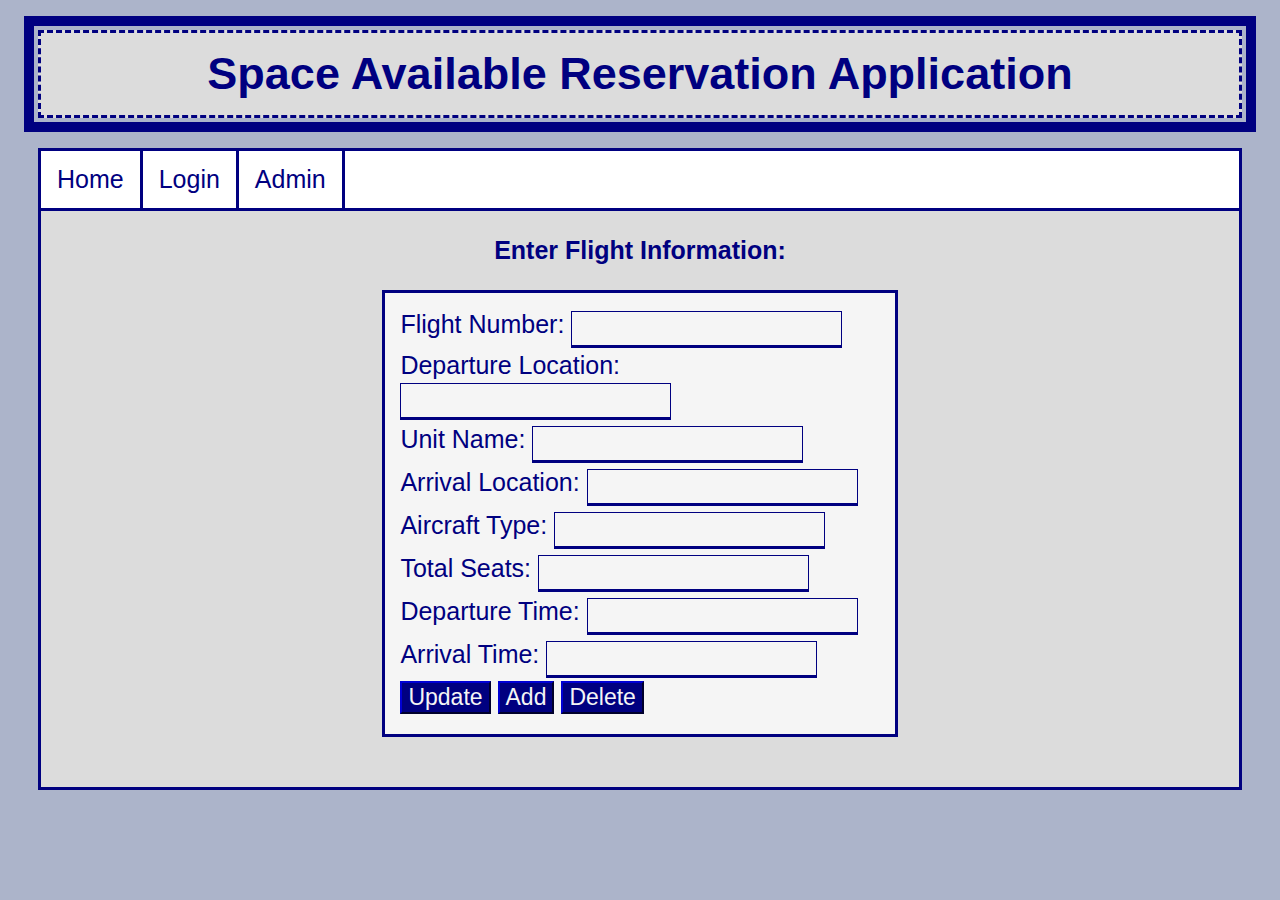
<file: src/web/admin.html>
<!DOCTYPE html>
<html lang="en">
    <head>
        <title>Space A Reservation Application</title>
        <meta name="description" content="Space A reservation webapp.">
        <link rel="stylesheet", href="csl.css">
    </head>
    <body>
        <h1>Space Available Reservation Application</h1>

        <div class="site_body">
            <nav>
                <ul class = "navtxt">
                    <li><a href = index.html>Home</a></li> 
                    <li><a href = login.php>Login</a></li> 
                    <li><a href = admin.html>Admin</a></li> 
                </ul>
            </nav>
            <h3>Enter Flight Information:</h3>
            <form method="post">
                <label for = "flightNum">Flight Number: </label>
                <input type = "text" id ="flightNum" name = "flightNum" required/><br>
                
                <label for = "departLocation">Departure Location: </label>
                <input type = "text" id ="departLocation" name = "departLocation" required/><br>
                
                <label for = "unitName">Unit Name: </label>
                <input type = "text" id = "unitName" name = "unitName" required/><br>

                <label for = "arriveLocation">Arrival Location: </label>
                <input type = "text" id ="arriveLocation" name = "arriveLocation" required/><br>

                <label for = "aircraftType">Aircraft Type: </label>
                <input type = "text" id ="aircraftType" name = "aircraftType" required/><br>

                <label for = "totalSeats">Total Seats: </label>
                <input type = "text" id ="totalSeats" name = "totalSeats" required/><br>

                <label for = "departTime">Departure Time: </label>
                <input type = "text" id ="departTime" name = "departTime" required/><br>

                <label for = "arriveTime">Arrival Time: </label>
                <input type = "text" id ="arriveTime" name = "arriveTime" required/><br>
                
                <input type = "submit" value = "Update"/>
                <input type = "submit" value = "Add"/>
                <input type = "submit" value = "Delete"/>
            </form>
        </div>
    </body>

</html>
</file>
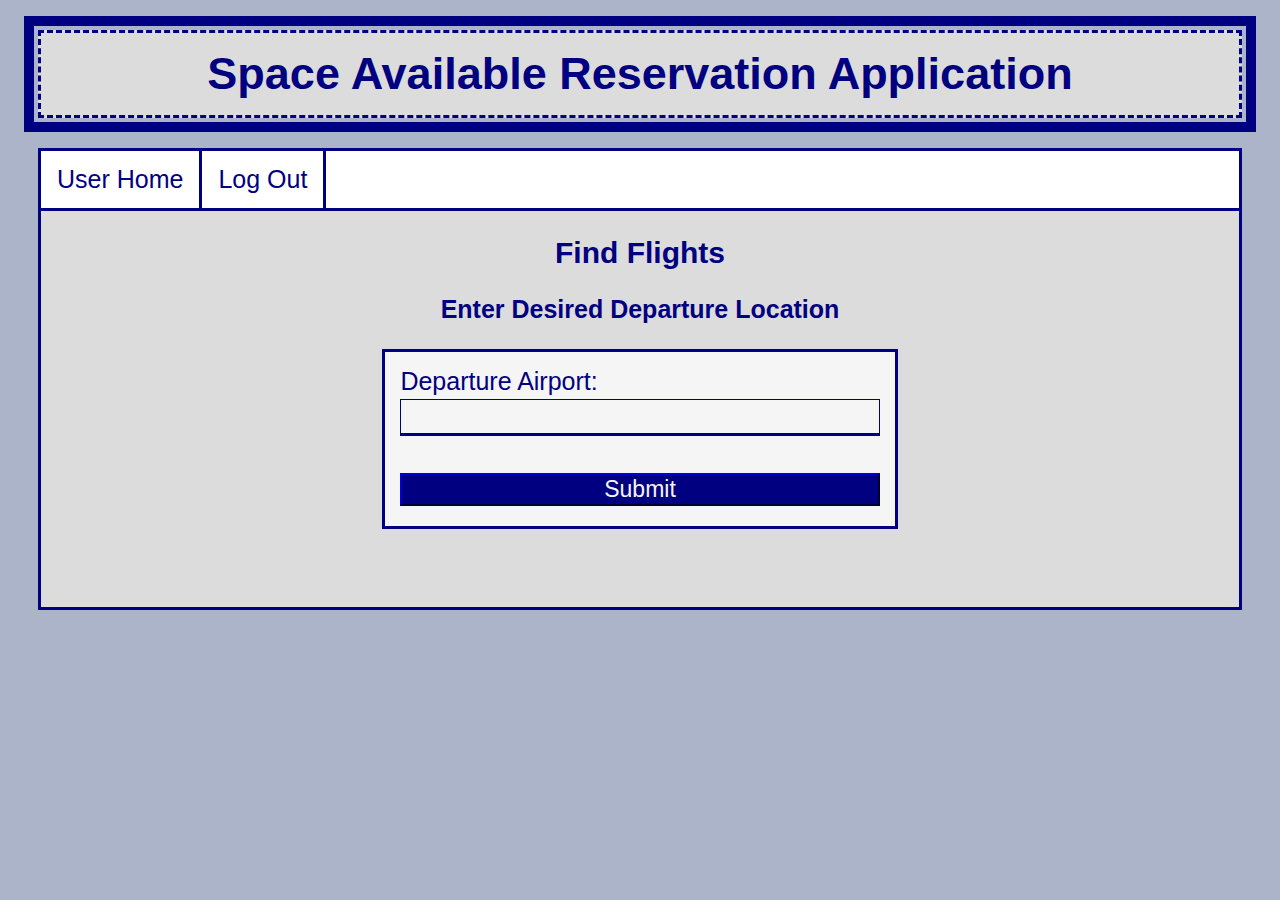
<file: src/web/flight_query.html>
<!DOCTYPE html>
<html lang="en">
    <head>
        <title>Space A Reservation Application</title>
        <meta name="description" content="Space A reservation webapp.">
        <link rel="stylesheet", href="csl.css">
    </head>
    <body>
        <h1>Space Available Reservation Application</h1>

        <div class="site_body">
            <nav>
                <ul class = "navtxt">
                    <li><a href = user_home.php>User Home</a></li> 
                    <li><a href = logout.php>Log Out</a></li> 
                </ul>
            </nav>

            <h2>Find Flights</h2>
            <h3>Enter Desired Departure Location</h3>
            <div class="formbody">
                <form method="post" class = "reserve_form" action="flights.php">
                    Departure Airport:<input type="text" id="departure" name="departure" required>
                    <br>
                    <input type="submit" value="submit" class="button">
                </form>
            </div>
            <br>
        </div>
    </body>
</html>
</file>
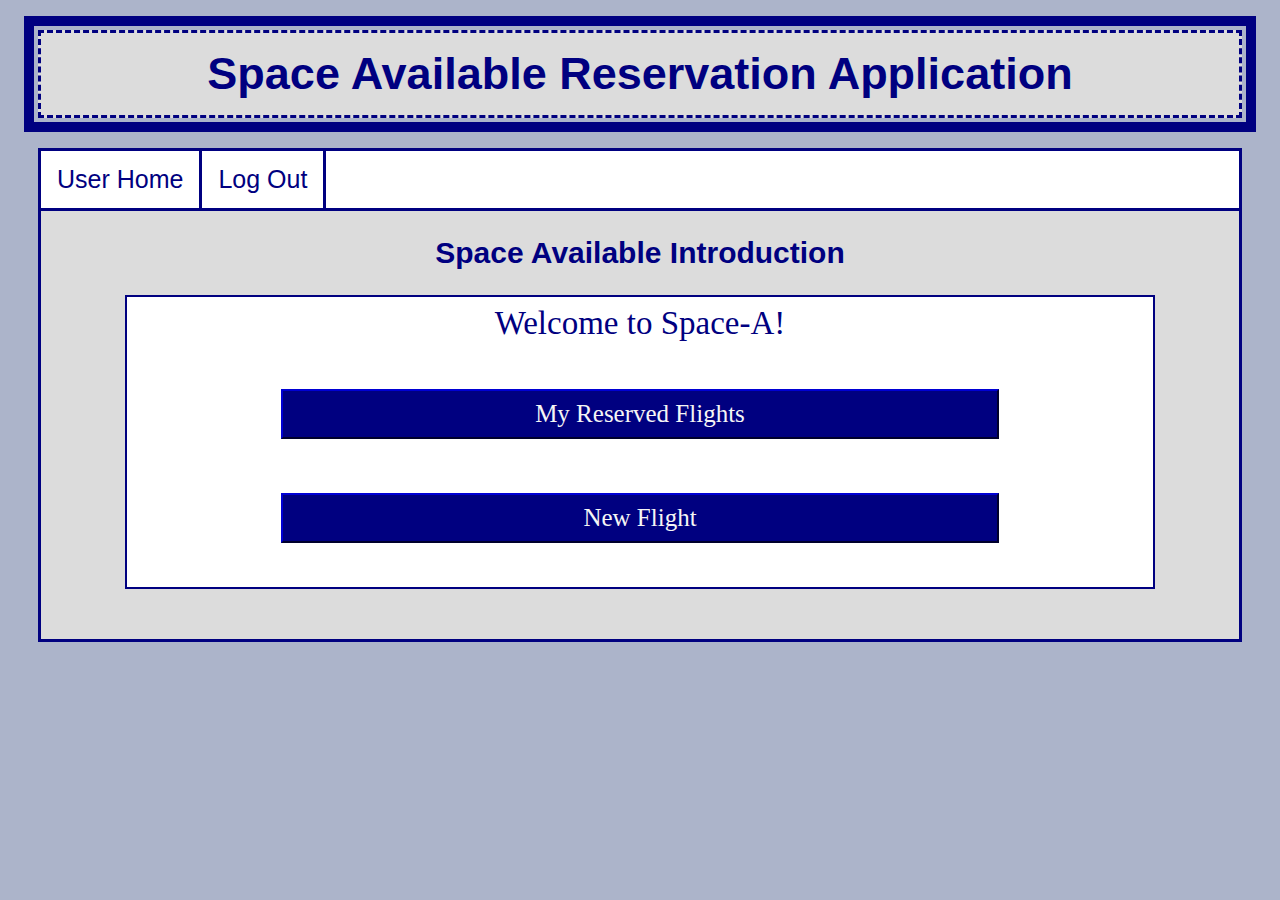
<file: src/web/user_home.html>
<!DOCTYPE html>
<html lang="en">
    <head>
        <title>Space A Reservation Application</title>
        <meta name="description" content="Space A reservation webapp.">
        <link rel="stylesheet", href="csl.css">
    </head>
    <body>
        <h1>Space Available Reservation Application</h1>

        <div class="site_body">
            <nav>
                <ul class = "navtxt">
                    <li><a href = user_home.html>User Home</a></li> 
                    <li><a href = index.html>Log Out</a></li> 
                </ul>
            </nav>
    
            <h2>
                Space Available Introduction
            </h2>
            
    
            <p1>Welcome to Space-A!
                <br><br>
                <button class = "user_button" onclick="window.location.href='user_reserved.html'">My Reserved Flights</button>
                <br>
                <button class = "user_button" onclick="window.location.href='flight_query.html'">New Flight</button><br>
            </p1>
            </body>
        </div>
    </body>

</html>
</file>
<file: src/web/csl.css>
body {
    background-color: rgb(172, 180, 202);
    color: navy;
    font-family: Arial, Helvetica, sans-serif;
}

h5 {
    color: red;
    font-size: 27px;
    text-align: center;
    padding-top: 8px;
    margin-top: 0px;
    padding-bottom: 0px;
    margin-bottom: 0px;
}

button {
    width: auto;
    height: auto;
    background-color: navy;
    color: navy;
    border-color: navy;
    color: whitesmoke;
    text-transform: capitalize;
    font-size: 25px;
    margin-left: 30px;
    margin-right: 30px;
}

.user_button {
    font-family: Cambria, Cochin, Georgia, Times, 'Times New Roman', serif;
    width: 70%;
    height: 50px;
    background-color: navy;
    color: navy;
    border-color: navy;
    color: whitesmoke;
    text-transform: capitalize;
    text-align: center;
    font-size: 25px;
    margin-left: auto;
    margin-right: auto;
    margin-top: 10px;
    margin-bottom: 7px;
}

.user_button:hover {
    border-width: 4px;
    background-color: whitesmoke;
    color: whitesmoke;
    border-color: navy;
    color: navy;
}

.h3 {
    color: Navy;
    font-size: 100;
    text-align: center;
    outline: none;
    border: none;
}

input {
    margin-bottom: 5px;
}

.nobox {
    border: none;
    outline: none;
}

a {
    color: navy;
    border: 2px solid navy;
    border-top: 2px solid navy;
}

a:visited {
    color: navy;
    border: 2px solid navy;
    border-top: 2px solid navy;
}

.admin_homepage {
    display: grid;
    grid-template-columns: 1fr 1fr 1fr;
    grid-gap: 1rem;
    font-size: 20px;
    margin-left: 30%;
    margin-right: 10%;
    width: 70%;
}

.admin_form_button:hover {
    background-color: white;
    color: navy;
    border-color: navy;
    width: 60%;
    padding-bottom: 5px;
    height: 100%;

}

.admin_form_button {
    background-color: navy;
    color: whitesmoke;
    border-color: white;
    width: 60%;
    padding-bottom: 5px;
    height: 100%;

}

.admin_button {
    height: 70px;
    border: none;
    margin-bottom: 5px;
    padding-bottom: 5px;
}

.admin_button:hover {

    border: none;
    margin-bottom: 5px;
    padding-bottom: 5px;
}

p1 {
    font-family: Cambria, Cochin, Georgia, Times, 'Times New Roman', serif;
    font-size: 33px;
    display: grid;
    text-align: center;
    color: navy;
    border: 2px solid navy;
    margin-left: 7%;
    margin-right: 7%;
    padding-top: 8px;
    background-color: white;
}

h1 {
    color: navy;
    border: 3px solid navy;
    border-style: dashed;
    outline: 10px solid navy;
    outline-offset: 4px;
    outline-width: 10px;
    font-size: 45px;
    text-align: center;
    background-color: gainsboro;
    padding-top: 15px;
    padding-bottom: 15px;
    margin-left: 30px;
    margin-right: 30px;
}

h2 {
    color: navy;
    font-size: 30px;
    text-align: center;
}

h3 {
    color: navy;
    font-size: 25px;
    text-align: center;
}

ul {
    list-style-type: none;
    margin: 0;
    padding: 0;
    overflow: hidden;
    background-color: #777777;
}

li {
    float: left;
    background-color: navy;
}


li a {
    border: none;
    border-right: 3px solid navy;
    display: block;
    color: navy;
    background-color: white;
    text-align: center;
    padding: 14px 16px;
    text-decoration: none;
}


li a:hover {
    background-color: navy;
    color: white;
    border-color: white;
}


img {
    border: none;
    display: block;
    width: 25%;
    margin-left: auto;
    margin-right: auto;
    padding-top: 9px;
    padding-bottom: 9px;
}

.site_body {
    border: 3px solid Navy;
    background-color: gainsboro;
    margin-left: 30px;
    margin-right: 30px;
    padding-bottom: 50px;
    padding-top: 0px;
}

.user_home {
    border: 3px solid Navy;
    background-color: white;
    width: 900px;
    margin-left: auto;
    margin-right: auto;
    padding-bottom: 10px;
    padding-top: 15px;
}

.navtxt {

    font-size: 25px;
    text-decoration-color: rgba(8, 175, 78, 0.664);
    color: rgb(11, 207, 122);
    background-color: rgb(255, 255, 255);
    border-bottom: 3px solid navy;
    border-color: navy;
}

table {
    border: 3px solid navy;
    text-align: center;
    width: 75%;
    margin: 0 auto;
    table-layout: fixed;
    border-collapse: collapse;
    word-wrap: break-word;
}

tr {
    border-top: 3px solid navy;
    background-color: gainsboro;
}

th, td {
    border-bottom: 1px solid navy;
    background-color: whitesmoke;
    overflow: hidden;
    word-wrap: break-word;
    color: navy;
    padding: 8px;
    padding-left: 15px;
    padding-right: 15px;
    padding-top: 5px;
    font-size: 20px;
    align-items: center;
}

tr {
    color: navy;
    padding-left: 15px;
    padding-right: 15px;
    padding-top: 5px;
    font-size: 25px
}


.gender {
    align-content: center;
    text-decoration: none;
}

.login_form {
    color: navy;
    background-color: whitesmoke;
    border: 3px solid navy;
    font-size: 25px;
    width: 40%;
    margin-left: auto;
    margin-right: auto;
    display: grid;
    grid-template-columns: auto;
    padding: 15px;
}

.miniform {
    padding: 0px;
    margin: 0px;
    width: fit-content;
    background-color: navy;
    color: navy;
    border-color: navy;
    color: whitesmoke;
    text-transform: capitalize;
    text-align: center;
    font-size: 23px;

}

.form_text {
    font-size: 21px;
    margin: 0%;
    padding: 0%;
    padding-bottom: 2px;
}

select {
    font-size: 21px;
    color: navy;
}

.reserve_form {
    color: navy;
    background-color: whitesmoke;
    border: 3px solid navy;
    font-size: 25px;
    width: 40%;
    margin-left: auto;
    margin-right: auto;
    display: grid;
    grid-template-columns: 1fr;
    padding: 15px;
}

form {
    color: navy;
    background-color: whitesmoke;
    border: 3px solid navy;
    font-size: 25px;
    width: 40%;
    margin-left: auto;
    margin-right: auto;
    padding: 15px;
}

input[type=text], input[type=number], input[type=password], input[type=datetime-local] {
    background-color: whitesmoke;
    border: 1px solid navy;
    color: navy;
    margin-top: 3px;
    margin-bottom: 3px;
    border-bottom: 3px solid navy;
    height: 27px;
    padding-bottom: 5px;
    font-size: 20px;
}


input[type=radio] {
    transform: scale(1.7);
}

p2 {
    border-bottom: 2px solid navy;
}


input[type=submit] {
    width: auto;
    height: 33px;
    font-size: 23px;
    background-color: navy;
    color: navy;
    border-color: navy;
    color: whitesmoke;
    text-transform: capitalize;

}

input[type=submit]:hover {
    width: auto;
    height: 33px;
    font-size: 23px;
    background-color: whitesmoke;
    border-color: navy;
    color: navy;
    text-transform: capitalize;
}

p {
    font-size: 42px;
    color: Navy;
    text-align: center;
}

.formbody {
    padding-bottom: 10px;
    color: navy;
}

.ball {
    width: 100px;
    height: 100px;
    border-radius: 50%;
    background-color: white;
    animation: bounce 3s;
    animation-direction: alternate;
    animation-timing-function: cubic-bezier(.5, 0.05, 1, .5);
    animation-iteration-count: infinite;
}

@keyframes bounce {
    from {
        transform: translate3d(0, 10px, 0);
    }

    to {
        transform: translate3d(1820px, 10px, 0);
    }
}

.button {
    margin-bottom: 5px;
    margin-top: 5px;
}
</file>
